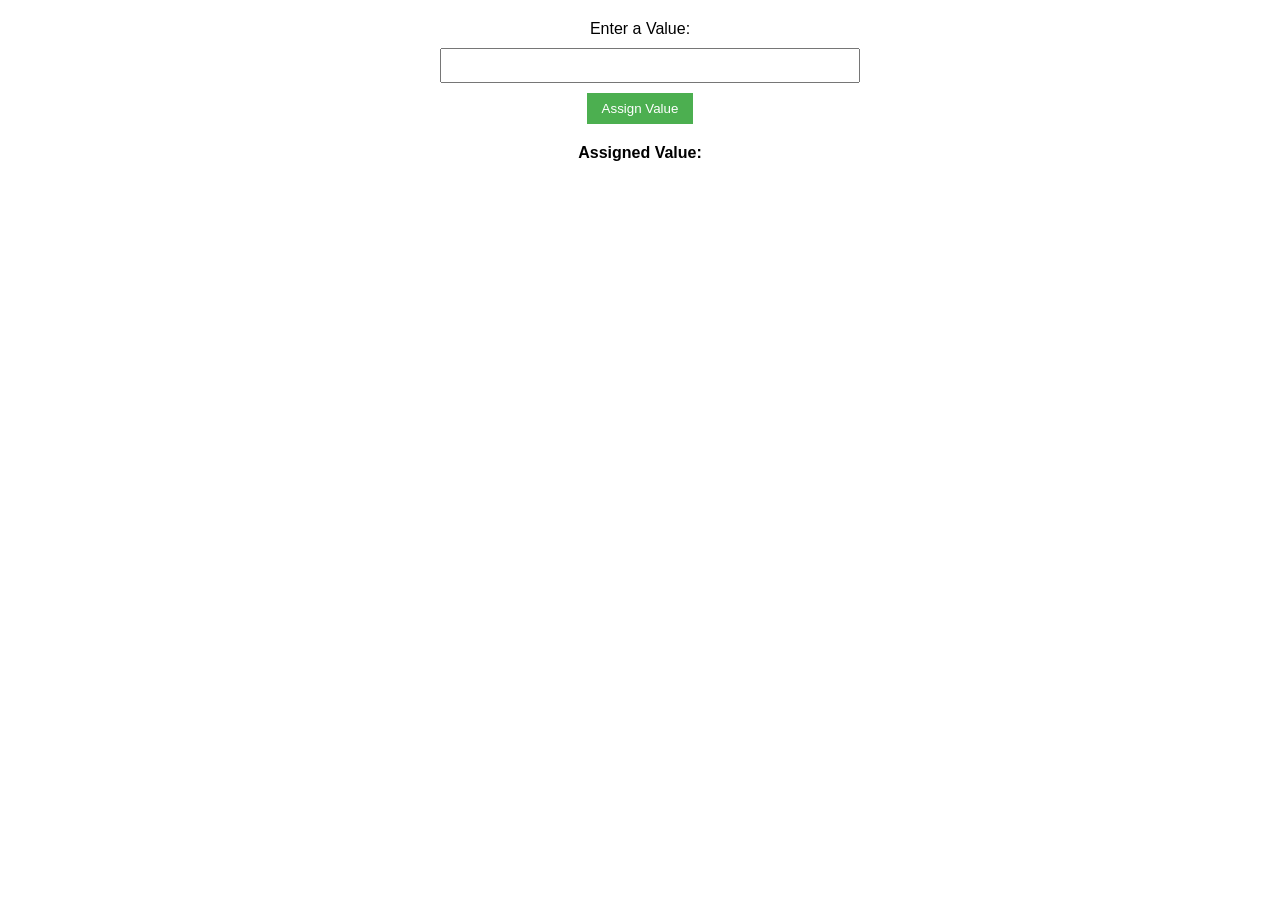
<file: day-41/chal-1/index.html>
<!DOCTYPE html>
<html lang="en">
<head>
    <meta charset="UTF-8">
    <meta name="viewport" content="width=device-width, initial-scale=1.0">
    <link rel="stylesheet" href="style.css">

    <title>Document</title>
</head>
<body>
<!-- HTML Structure  -->
<div class="container">
    <label for="inputField">Enter a Value:</label>
    <input type="text" id="inputField" />
    <button id="assignButton">Assign Value</button>

    <p id="assignedValue">Assigned Value: <span id="displayedValue"></span></p>
</div>

<script src="index.js"></script>
</body>
</html>
</file>
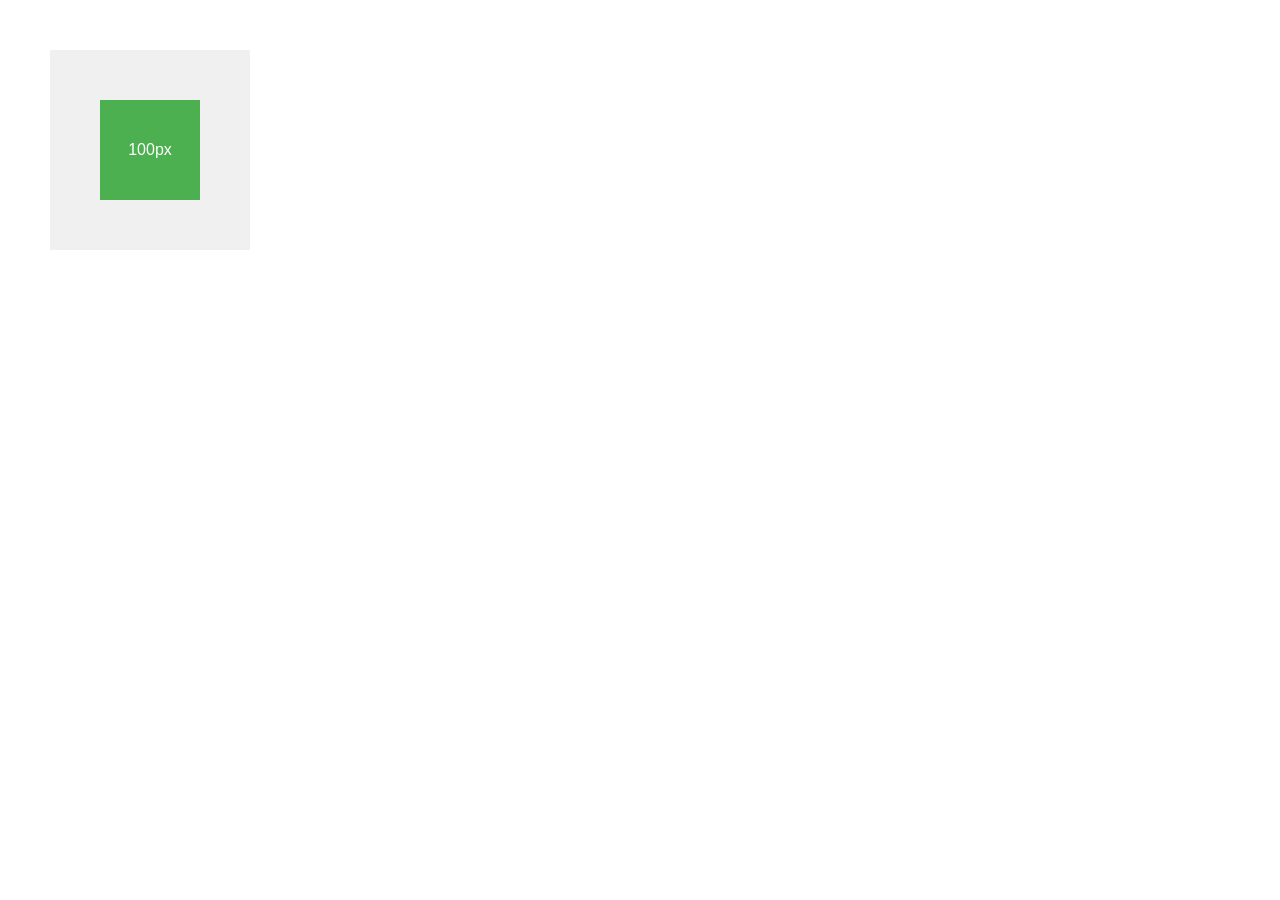
<file: day-41/chal-3/index.html>
<!DOCTYPE html>
<html lang="en">
    <head>
        <meta charset="UTF-8">
        <meta name="viewport" content="width=device-width, initial-scale=1.0">
        <link rel="stylesheet" href="style.css">

        <title>Document</title>
    </head>
    <body>
        <!-- HTML Structure  -->
        <div class="container">
            <div class="resizable-element" id="resizableElement">100px</div>
        </div>

        <script src="index.js"></script>
    </body>
</html>
</file>
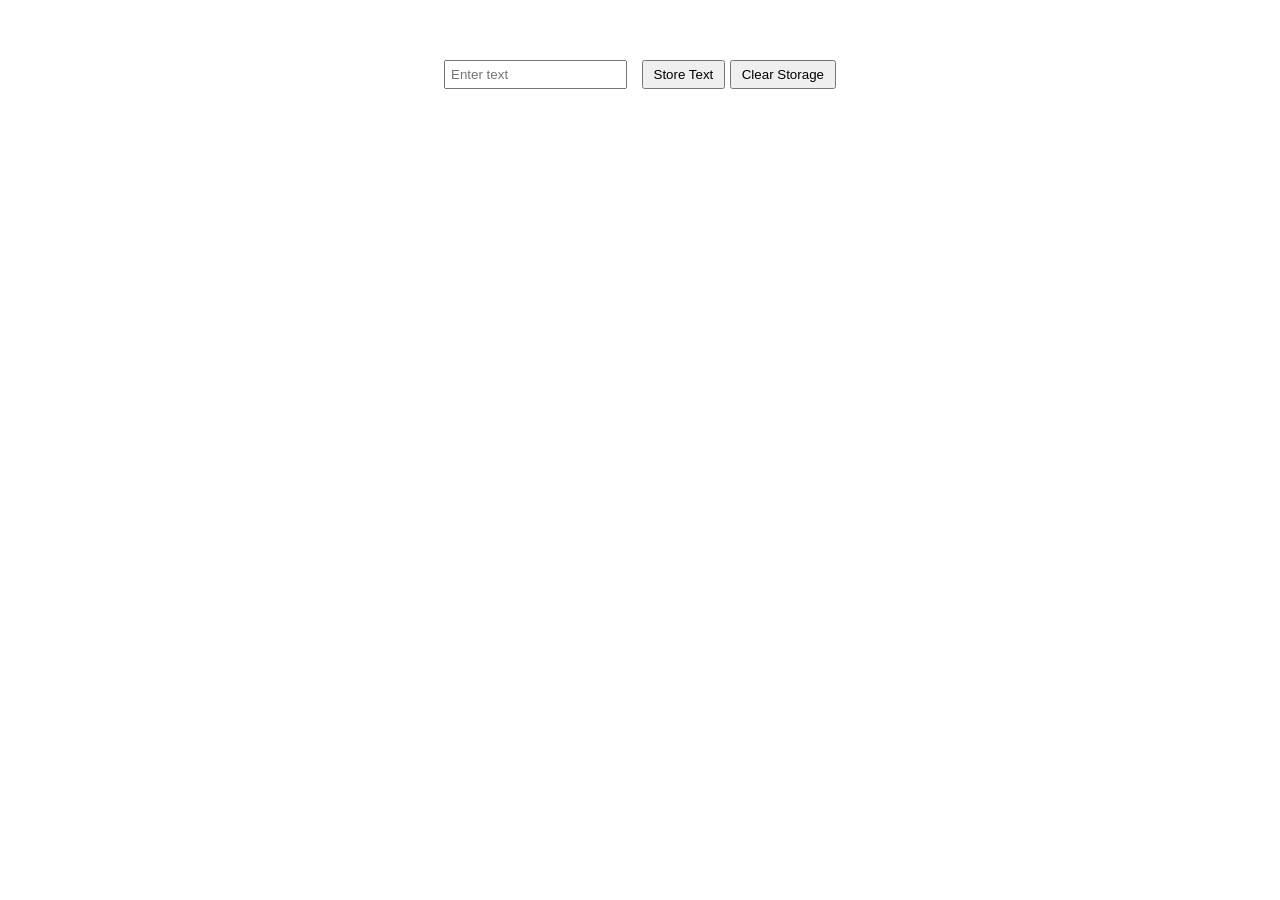
<file: day-41/chal-4/index.html>
<!DOCTYPE html>
<html lang="en">
    <head>
        <meta charset="UTF-8">
        <meta name="viewport" content="width=device-width, initial-scale=1.0">
        <link rel="stylesheet" href="style.css">

        <title>Document</title>
    </head>
    <body>
        <!-- HTML Structure  -->
        <input type="text" id="inputField" placeholder="Enter text" />
        <button id="storeButton">Store Text</button>
        <button id="clearButton">Clear Storage</button>
        <p id="message"></p>


        <script src="index.js"></script>
    </body>
</html>
</file>
<file: day-41/chal-1/style.css>
/* CSS Styling  */
body {
  font-family: 'Segoe UI', Tahoma, Geneva, Verdana, sans-serif;
  margin: 20px;
  text-align: center;
}

.container {
  max-width: 400px;
  margin: 0 auto;
}

label {
  display: block;
  margin-bottom: 10px;
}

input {
  width: 100%;
  padding: 8px;
  margin-bottom: 10px;
}

button {
  padding: 8px 15px;
  background-color: #4CAF50;
  color: white;
  border: none;
  cursor: pointer;
}

button:hover {
  background-color: #45a049;
}

#assignedValue {
  margin-top: 20px;
  font-weight: bold;
}
</file>
<file: day-41/chal-3/style.css>
/* CSS Styling  */
body {
  font-family: 'Segoe UI', Tahoma, Geneva, Verdana, sans-serif;
  text-align: center;
  margin: 50px;
}

.container {
  width: 200px;
  height: 200px;
  background-color: #f0f0f0;
  display: flex;
  align-items: center;
  justify-content: center;
  overflow: hidden;
}

.resizable-element {
  display: flex;
  align-items: center;
  justify-content: center;
  color: white;
  width: 100px;
  height: 100px;
  background-color: #4CAF50;
  transition: width 0.3s ease; /* Add transition for a smooth effect */
}
</file>
<file: day-41/chal-4/style.css>
/* CSS Styling  */
body {
  font-family: 'Segoe UI', Tahoma, Geneva, Verdana, sans-serif;
  text-align: center;
  margin: 50px;
}

input {
  padding: 5px;
  margin-right: 10px;
}

button {
  padding: 5px 10px;
  margin-top: 10px;
}
</file>
